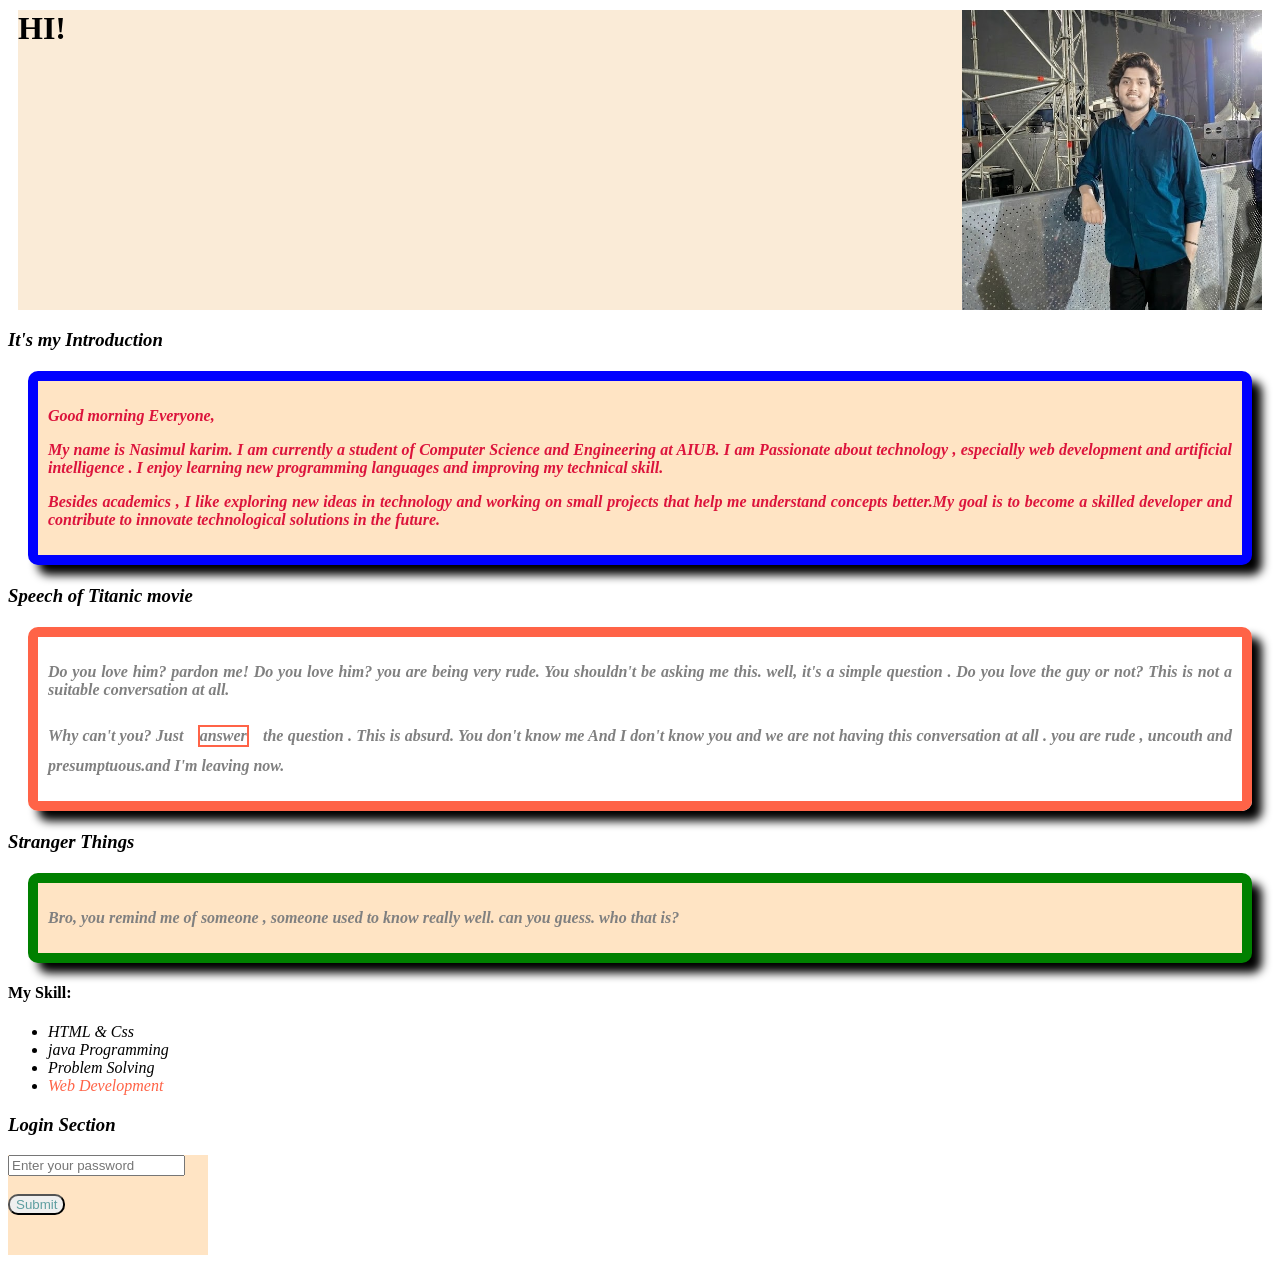
<file: index.html>
<!DOCTYPE html>
<html lang="en">
<head>
    <meta charset="UTF-8">
    <meta name="viewport" content="width=device-width, initial-scale=1.0">
    <title>My Portfolio</title>
    <link rel="stylesheet" href="styles/blog.css">
    <style>
         
    /* .Introduction{
        margin: 20px;
        border: 10px solid blue;
        border-radius: 10px;
        padding: 10px;
        text-align: justify;
        color: crimson;
        box-shadow: 10px 10px 10px  black;
        background-color: bisque; 
    }*/

    #Titanic{

        margin: 20px;
        border: 10px solid tomato;
        border-radius: 10px;
        padding: 10px;
        text-align: justify;
        color: gray;
        box-shadow: 10px 10px 10px black;
        /* background-color: aqua; */
        font-family:Georgia, 'Times New Roman', Times, serif;
        font-style: italic;
        font-weight:900;
        font-size: 16px;
    }

    .stranger{
        margin: 20px;
        border: 10px solid green;
        border-radius: 10px;
        padding: 10px;
        text-align: justify;
        color: gray;
        box-shadow: 10px 10px 10px black;
        background-color: bisque;
        font-family:Georgia, 'Times New Roman', Times, serif;
        font-style: italic;
        font-weight:900;
        font-size: 16px;
    }



    </style>
</head>
<body>
    <h1 class="Hello">HI!</h1>
    <h3><i>It's my Introduction</i></h3>
      <div class="Introduction">
    <p>Good morning Everyone,</p>
    <p>My name is Nasimul karim. I am currently a student of Computer Science and Engineering at AIUB. I am Passionate about technology , especially web development and artificial intelligence . I enjoy learning new programming languages and improving my technical skill. </p>

    <p>Besides academics , I like exploring new ideas in technology and working on small projects that help me understand concepts better.My goal is to become a skilled developer and contribute to innovate technological solutions in the future. </p>
    </div>
      <h3><i>Speech of Titanic movie</i></h3>
    <div id="Titanic">
        <p>Do you love him? pardon me! Do you love him? you are being very rude. You shouldn't be asking me this. well, it's a simple question . Do you love the guy or not? This is not a suitable conversation at all. </p>

        <p>Why can't you? Just <span class="display">answer</span>  the question . This is absurd. You don't know me And I don't know you and we are not having this conversation at all . you are rude , uncouth and presumptuous.and I'm leaving now.</p>

    </div>
        <h3><i>Stranger Things</i></h3>
       <div class="stranger">
        <p >Bro, you remind me of someone , someone used to know really well. can you guess. who that is?</p>
        </div>

        <h4>My Skill:</h4>
        <ul>
            <li><i>HTML & Css</i></li>
            <li><i>java Programming</i></li>
            <li><i>Problem Solving</i></li>
            <li><i><span style="color: tomato;">Web Development</span></i></li>
        </ul>

        <h3><i>Login Section</i></h3>

        <div class="login">
            <input type="password" placeholder="Enter your password">
            <br>
            <br>
            <button>Submit</button>
        </div>
</body>
</html>
</file>
<file: styles/blog.css>
*{

         /* margin:0px;
         padding: 0px;   */
         box-sizing: border-box;
}



.Introduction{

    
        margin: 20px;
        border: 10px solid blue;
        border-radius: 10px;
        padding: 10px;
        text-align: justify;
        color: crimson;
        box-shadow: 10px 10px 10px  black;
        background-color: bisque;
        font-family:Georgia, 'Times New Roman', Times, serif;
        font-style: italic;
        font-weight:900;
        font-size: 16px;
   
}

.Hello{
margin: 10px;
height: 300px;
background-color: antiquewhite;
background-image: url(../styles/Nasiml.jpg);
background-size: contain;
background-size: 300px;
background-repeat: no-repeat;
background-position: right;


}
.login{
        height: 100px;
        width: 200px;
        background-color: bisque;
}
 input{
        color: darkmagenta;
        
        
 }

 button{
        color: cadetblue;
        border-radius: 10px;
 }

 .display{

        display: inline-block;
        margin: 10px;
        border: 2px solid tomato;
       
        
 }
</file>
